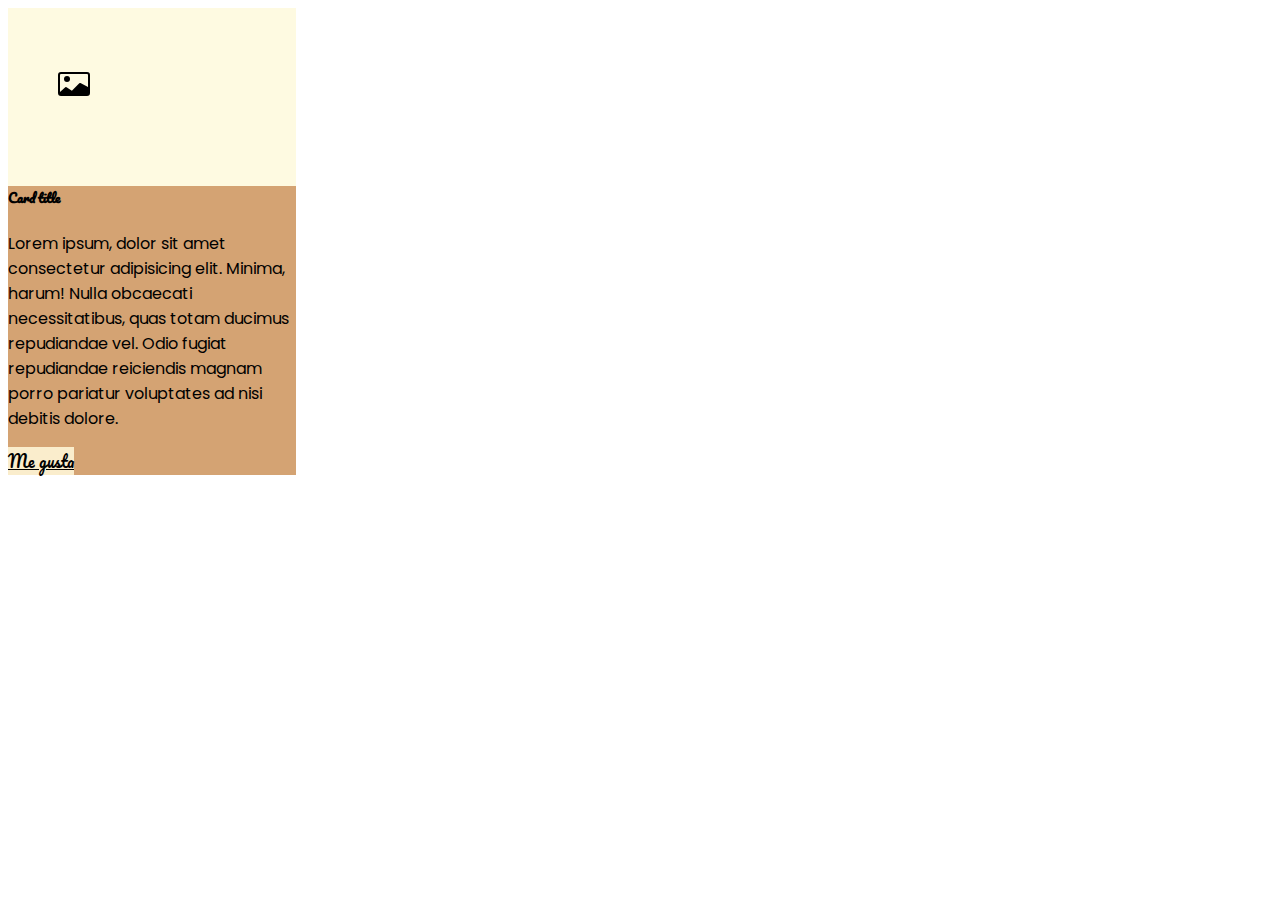
<file: Paginas/cards.html>
<!DOCTYPE html>
<html lang="es">

<head>
    <meta charset="UTF-8">
    <meta name="viewport" content="width=device-width, initial-scale=1.0">
    <title>Diseño tarjetas historias</title>
    <link href="https://cdn.jsdelivr.net/npm/bootstrap@5.3.7/dist/css/bootstrap.min.css" rel="stylesheet"
        integrity="sha384-LN+7fdVzj6u52u30Kp6M/trliBMCMKTyK833zpbD+pXdCLuTusPj697FH4R/5mcr" crossorigin="anonymous">
    <link rel="stylesheet" href="/Css/styles.css">
    <link rel="stylesheet" href="../Css/cards.css">
    <link href="https://fonts.googleapis.com/css2?family=Pacifico&display=swap" rel="stylesheet">
</head>

<body>
    <div class="card pacifico-regular" style="width: 18rem;">
        <img src="../img/card-image.svg" class="card-img-top" alt="space-img">
        <div class="card-body">
            <h5 class="card-title">Card title</h5>
            <p class="card-text">
                Lorem ipsum, dolor sit amet consectetur adipisicing elit. Minima, harum! Nulla obcaecati necessitatibus,
                quas totam ducimus repudiandae vel. Odio fugiat repudiandae reiciendis magnam porro pariatur voluptates
                ad nisi debitis dolore.
            </p>
            <a href="#" class="btn btn-primary">Me gusta</a>
        </div>
    </div>
</body>

</html>
</file>
<file: Css/styles.css>
/* Nav bar */
* {
    box-sizing: border-box;
}

nav {
    font-family: 'Pacifico', cursive;
}

.boton {
    font-family: 'Pacifico', cursive;
    border: none;
    background-color: #CCD5AD;
    color: #221b13;
    padding: 12px;
}

.boton:hover {
    background-color: #E9EDC9;
    color: #d4a373;
}

.navbar a,
.navbar button {
    font-size: 20px;
}

.text-nav {
    text-decoration: none;
    margin-right: 20px;
    color: #d4a373;

}

.text-nav:hover {
    color: black;
}

main {
    margin: 0;
    padding: 0;
    background-color: #ffffff;
}

#contenedor-publicaciones {
    width: 80vw;
    /* 80% del ancho de la pantalla */
    height: 100vh;
    /* 80% de la altura de la pantalla */
    background-color: #FEFAE0;
    border-radius: 10px;
    padding: 20px;
    overflow-y: auto;
    /* scroll si hay muchas cards */
    gap: 16px;
}

/*-------------------------------------------
# Estilos del formulario
-------------------------------------------*/

#titulo-form {
    font-family: 'Pacifico', cursive;
}

.label-form {
    color: #d4a373;
}

/*-------------------------------------------
# Estilos de las cards
-------------------------------------------*/

:root {
    /* CSS HEX */
    --tea-green: #ccd5aeff;
    --beige: #e9edc9ff;
    --cornsilk: #fefae0ff;
    --papaya-whip: #faedcdff;
    --buff: #d4a373ff;

    /* CSS HSL */
    --tea-green: hsla(74, 32%, 76%, 1);
    --beige: hsla(67, 50%, 86%, 1);
    --cornsilk: hsla(52, 94%, 94%, 1);
    --papaya-whip: hsla(43, 82%, 89%, 1);
    --buff: hsla(30, 53%, 64%, 1);
}


.card-body {
    background-color: var(--buff);
}

.card {
    flex: content;
    align-items: center;
    background-color: var(--papaya-whip);    
}

.card>img {
    width: 50%;
    margin-left: 50px;
    margin-right: 50px;
    margin-top: 60px;
    margin-bottom: 60px;    
}

.card-title{
    font-family: 'Pacifico', cursive;
}

.card-text{
    font-family: "Poppins", sans-serif;
}

.btn-primary:active{
    border: none;
    background-color: #CCD5AD;
    color: #221b13;
    padding: 12px;
}
</file>
<file: Css/cards.css>
@import url('https://fonts.googleapis.com/css2?family=Fredoka:wght@300..700&family=Pacifico&family=Poppins:ital,wght@0,100;0,200;0,300;0,400;0,500;0,600;0,700;0,800;0,900;1,100;1,200;1,300;1,400;1,500;1,600;1,700;1,800;1,900&display=swap');

:root {
    /* CSS HEX */
    --tea-green: #ccd5aeff;
    --beige: #e9edc9ff;
    --cornsilk: #fefae0ff;
    --papaya-whip: #faedcdff;
    --buff: #d4a373ff;

    /* CSS HSL */
    --tea-green: hsla(74, 32%, 76%, 1);
    --beige: hsla(67, 50%, 86%, 1);
    --cornsilk: hsla(52, 94%, 94%, 1);
    --papaya-whip: hsla(43, 82%, 89%, 1);
    --buff: hsla(30, 53%, 64%, 1);
}

.card-body {
    background-color: var(--buff);
}

.card {
    flex: content;
    align-items: center;
    background-color: var(--cornsilk);    
}

.card>img {
    width: 2rem;
    margin-left: 50px;
    margin-right: 50px;
    margin-top: 60px;
    margin-bottom: 60px;
}

.card-title{
    font-family: 'Pacifico', cursive;
}

.btn-primary {
    background-color: var(--papaya-whip);
    color: black;
    border-color: var(--cornsilk);
    font-family: 'Pacifico', cursive;
}

.btn-primary:hover {
    background-color: var(--tea-green);
    border-color: var(--beige);
    color:rgb(63, 63, 63);
}
</file>
